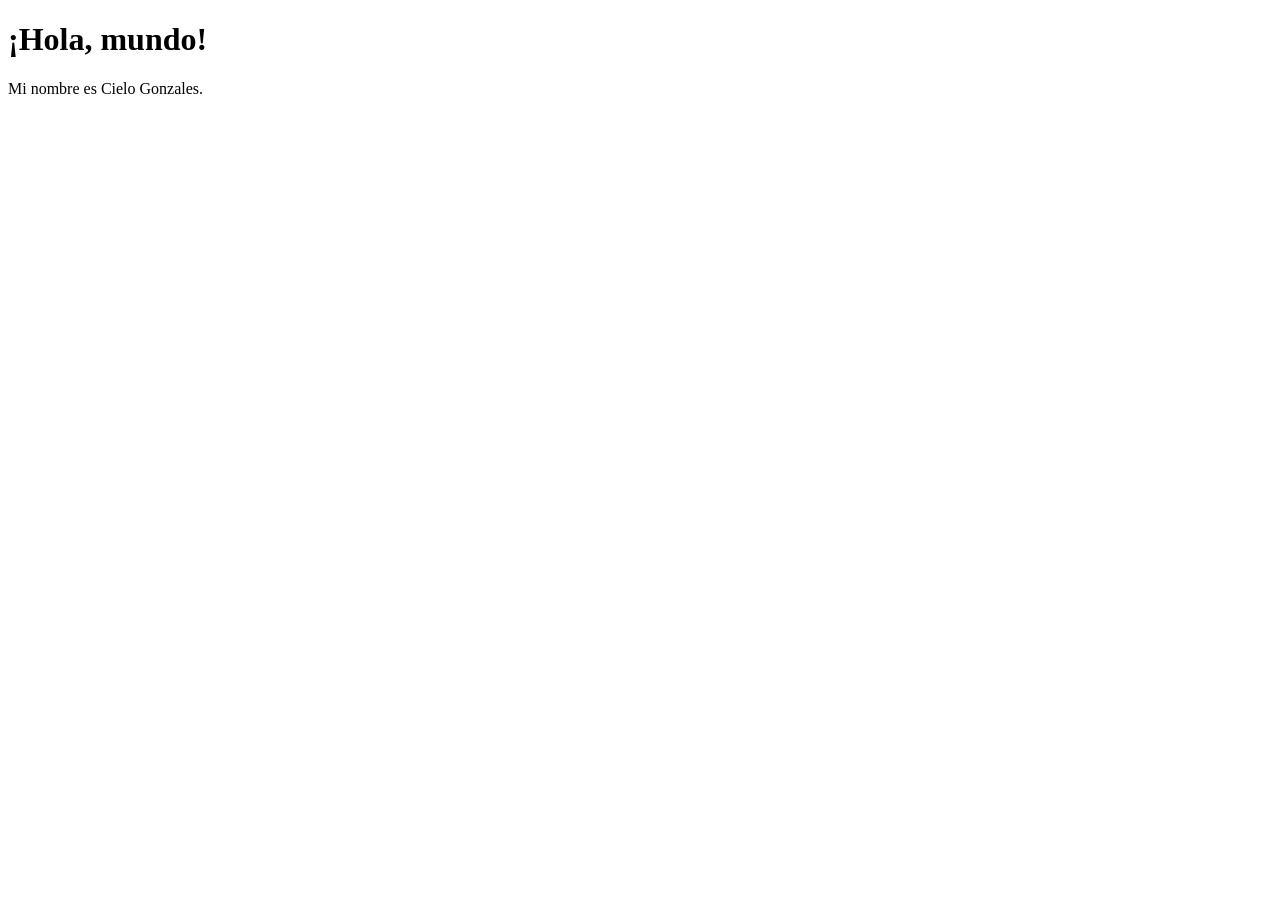
<file: cielo.html>
<!DOCTYPE html>
<html lang="es">
<head>
  <meta charset="UTF-8">
  <meta name="viewport" content="width=device-width, initial-scale=1.0">
  <title>Hola Mundo - Cielo Gonzales</title>
</head>
<body>
  <h1>¡Hola, mundo!</h1>
  <p>Mi nombre es Cielo Gonzales.</p>
</body>
</html>
</file>
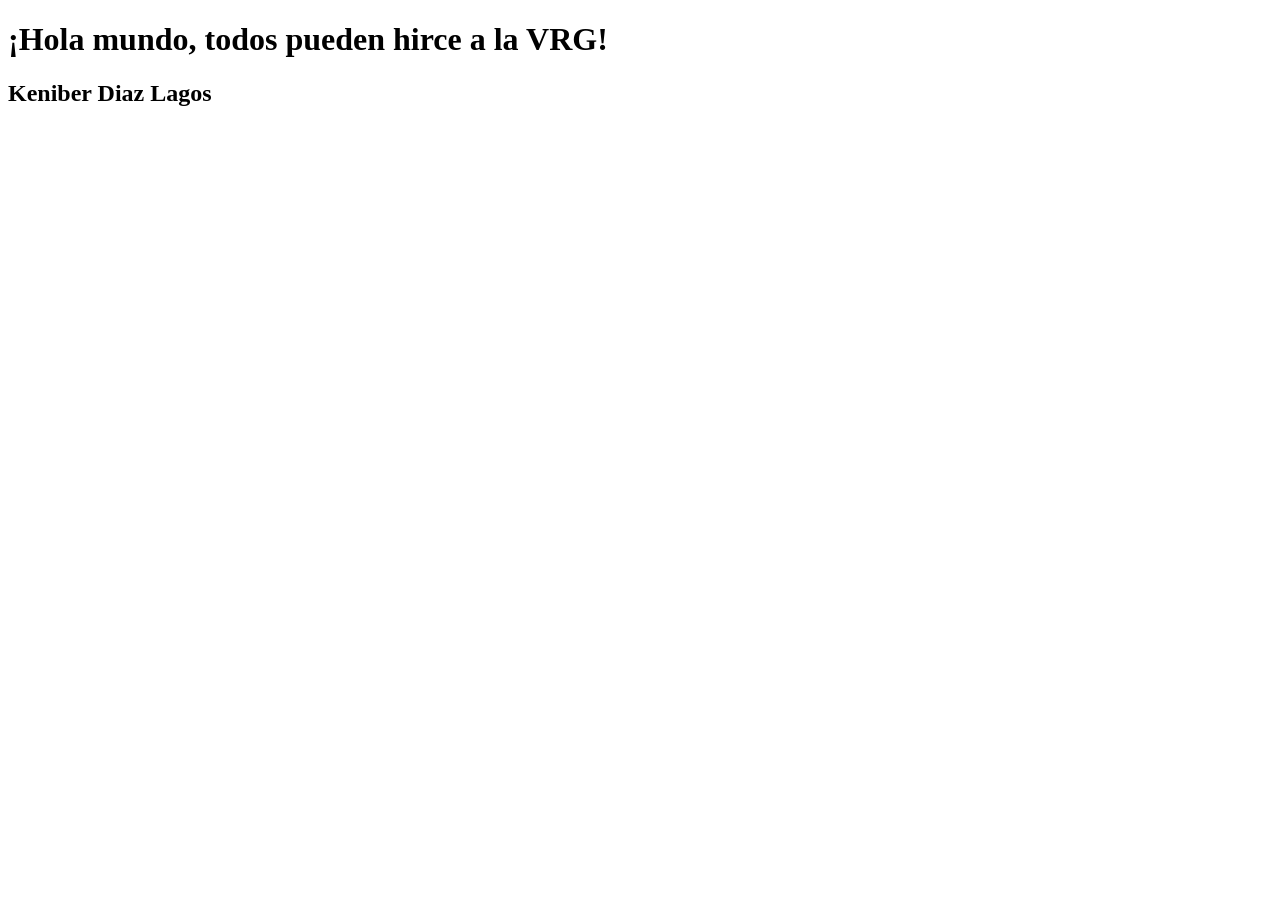
<file: hola-mundo-chatgpt.html>
<!DOCTYPE html>
<html lang="es">
<head>
  <meta charset="UTF-8">
  <meta name="viewport" content="width=device-width, initial-scale=1.0">
  <title>Hola mundo - Keniber Diaz Lagos</title>
</head>
<body>
  <h1>¡Hola mundo, todos pueden hirce a la VRG!</h1>
  <h2>Keniber Diaz Lagos</h2>
</body>
</html>
</file>
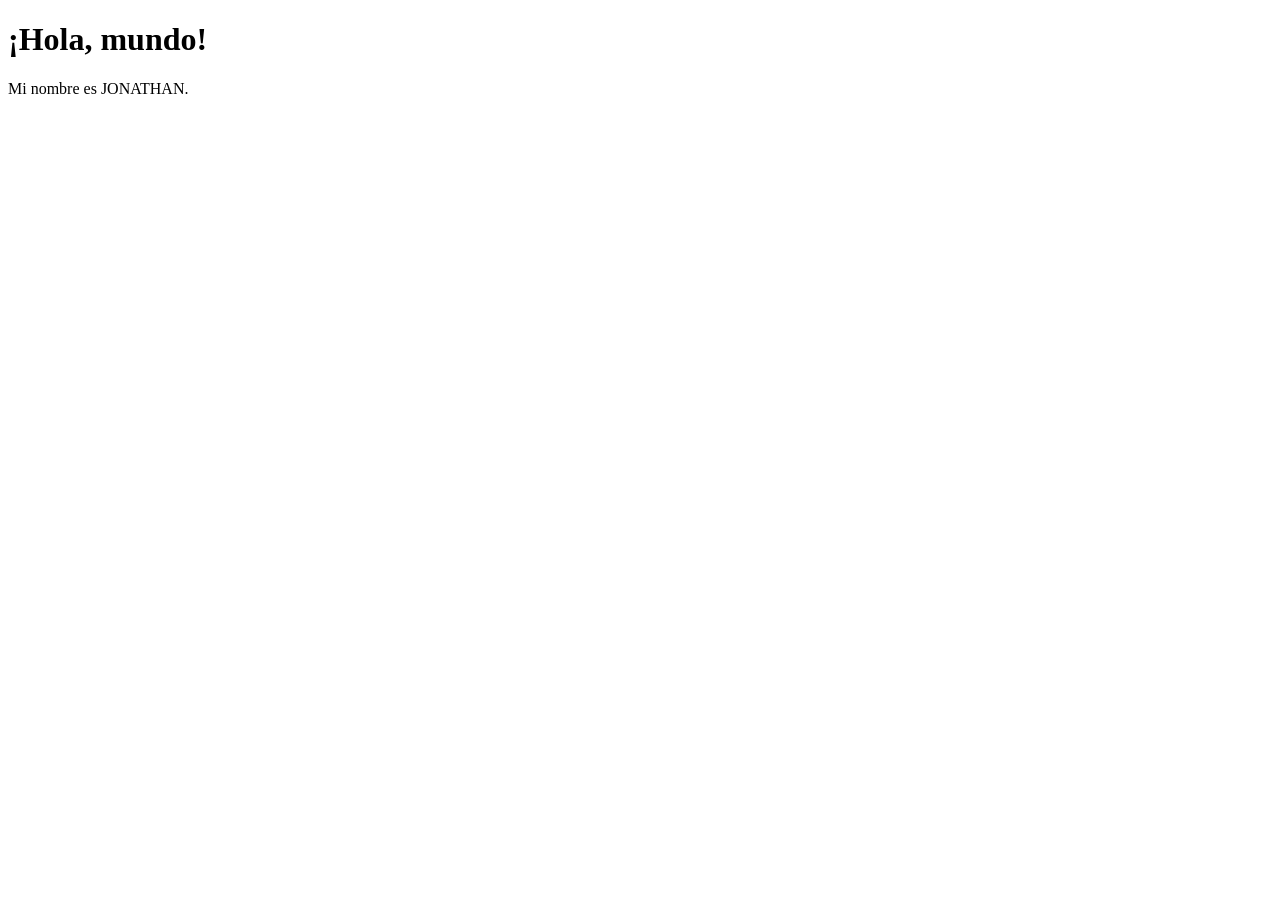
<file: hola_mundo_jonathan.html>
<!DOCTYPE html>
<html lang="es">
<head>
  <meta charset="UTF-8">
  <meta name="viewport" content="width=device-width, initial-scale=1.0">
  <title>Hola Mundo - JONATHAN</title>
</head>
<body>
  <h1>¡Hola, mundo!</h1>
  <p>Mi nombre es JONATHAN.</p>
</body>
</html>
</file>
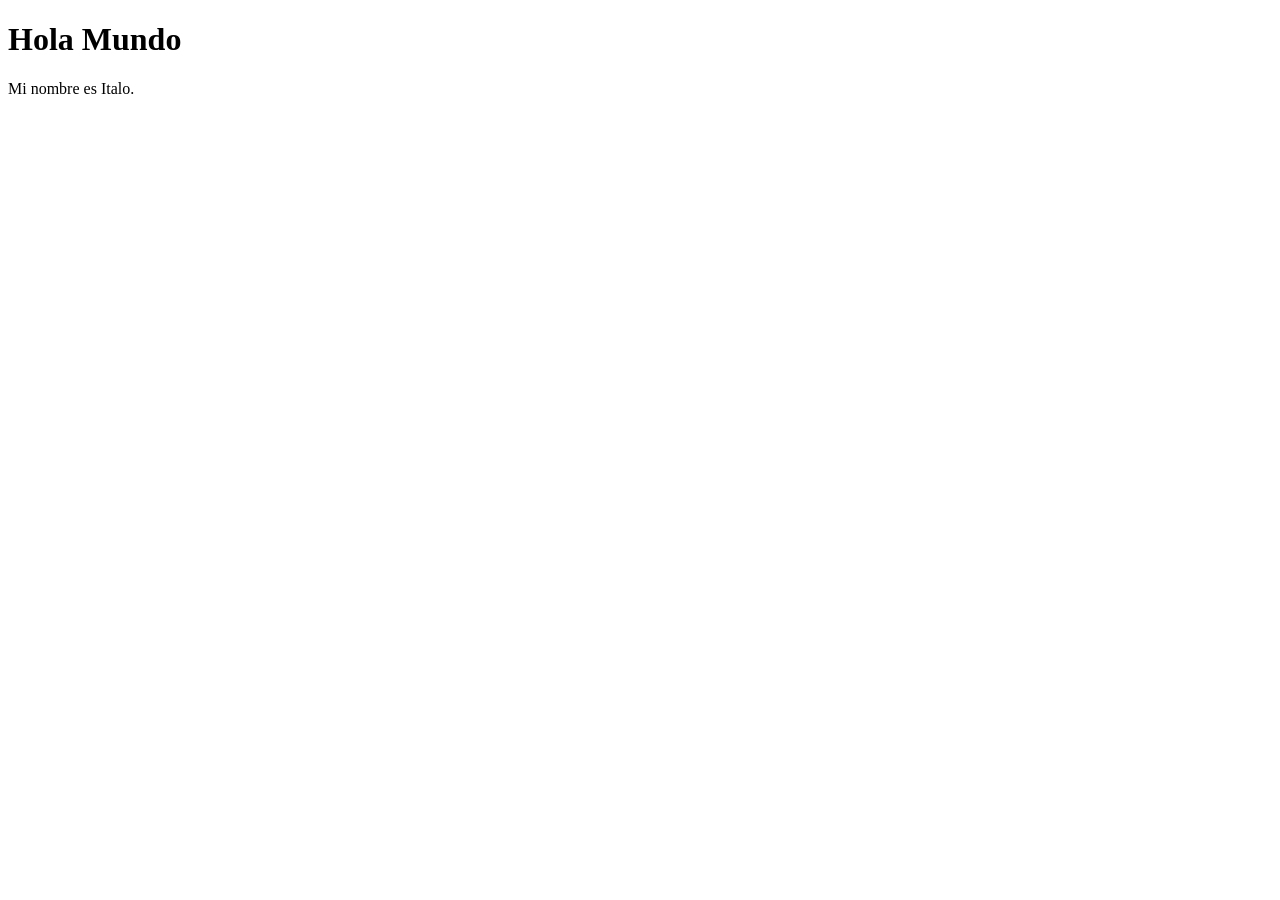
<file: italo.html>
<!DOCTYPE html>
<html lang="es">
<head>
  <meta charset="UTF-8">
  <meta name="viewport" content="width=device-width, initial-scale=1.0">
  <title>Hola Mundo - Italo</title>
</head>
<body>
  <h1>Hola Mundo</h1>
  <p>Mi nombre es Italo.</p>
</body>
</html>
</file>
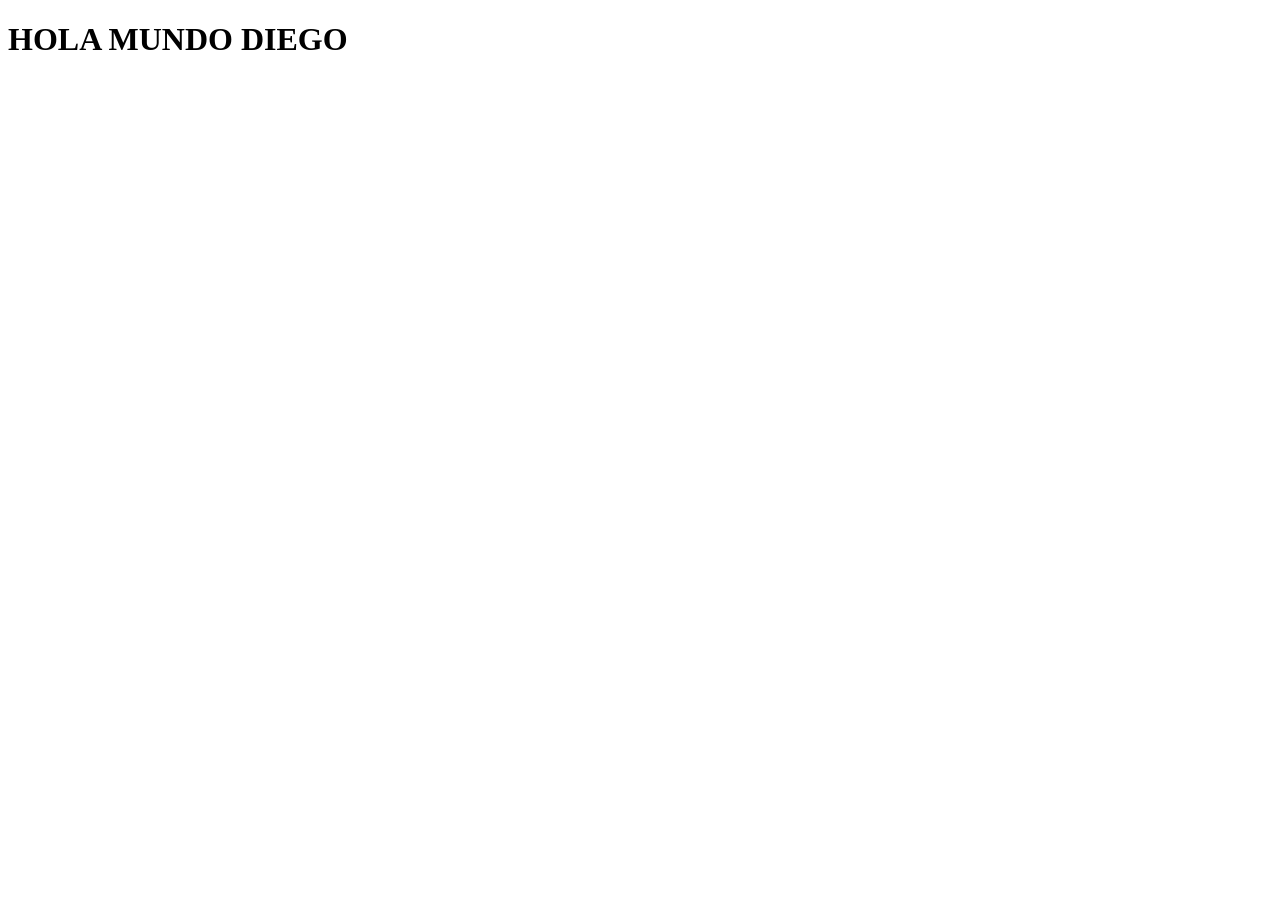
<file: main.html>
<!DOCTYPE html>
<html lang="es">
<head>
  <meta charset="UTF-8">
  <meta name="viewport" content="width=device-width, initial-scale=1.0">
  <title>Hola Mundo Diego</title>
</head>
<body>
  <h1>HOLA MUNDO DIEGO</h1>
</body>
</html>
</file>
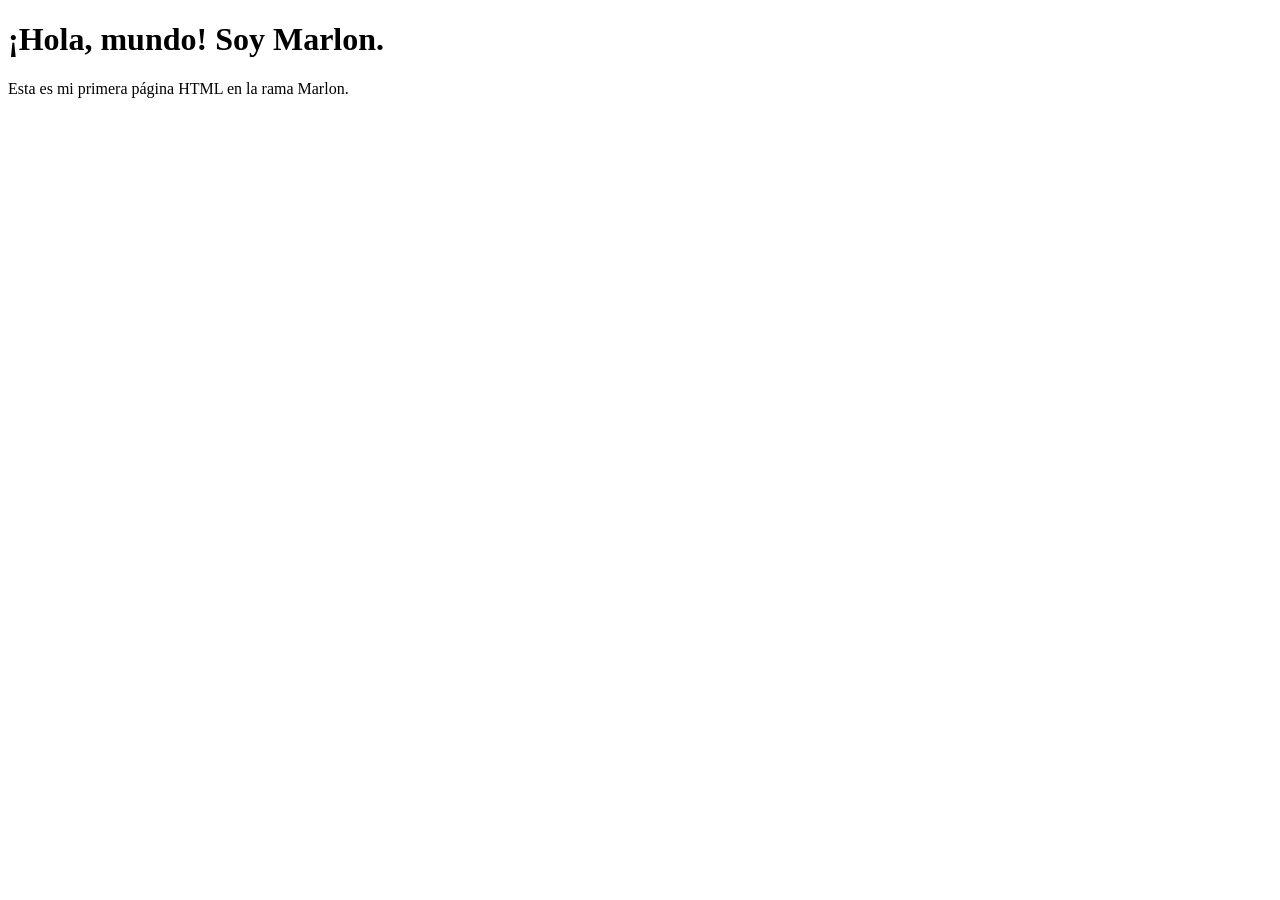
<file: marlon.html>
<!DOCTYPE html>
<html lang="es">
<head>
  <meta charset="UTF-8">
  <meta name="viewport" content="width=device-width, initial-scale=1.0">
  <title>Hola mundo - Marlon</title>
</head>
<body>
  <h1>¡Hola, mundo! Soy Marlon.</h1>
  <p>Esta es mi primera página HTML en la rama Marlon.</p>
</body>
</html>
</file>
